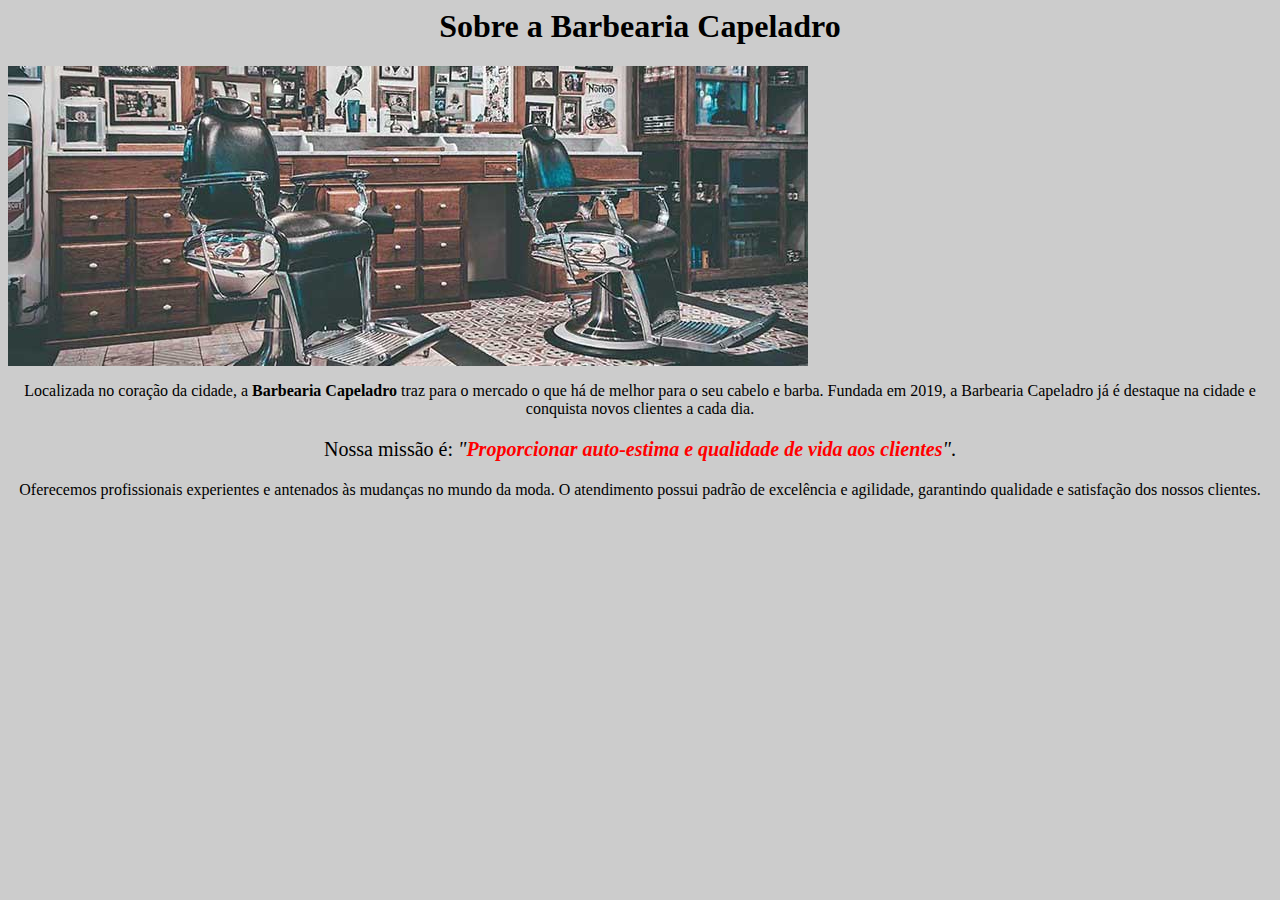
<file: Index1.html>
<!DOCTYPE htmls>
<html lang="pt-br">

	<head>
		<meta charset="UTF-8">
		<title>Barbearia Capeladro</title>
		<link rel="stylesheet" href="style.css">
	</head>
	
	<body>
		


	<h1> Sobre a Barbearia Capeladro</h1>
	<img src= "image.jpg">
			<!--nome da barbearia-->
	<p> Localizada no coração da cidade, a <strong>Barbearia Capeladro</strong> traz para o mercado o que há de melhor para o seu cabelo e barba. Fundada em 2019, a Barbearia Capeladro já é destaque na cidade e conquista novos clientes a cada dia.</p>

	<p id="missao"> Nossa missão é: <em>"<strong>Proporcionar auto-estima e qualidade de vida aos clientes</strong>"</em>.</p>

	<p >Oferecemos profissionais experientes e antenados às mudanças no mundo da moda. O atendimento possui padrão de excelência e agilidade, garantindo qualidade e satisfação dos nossos clientes.</p>
	</body>
</html>
</file>
<file: style.css>
/*pagina de estilização do site*/
body{
	background: #CCCCCC
}
h1{
	text-align: center;
}
p {
	text-align: center;
}

 #missao { 
 	font-size: 20px
 }
em strong {
	color: red;
}
</file>
